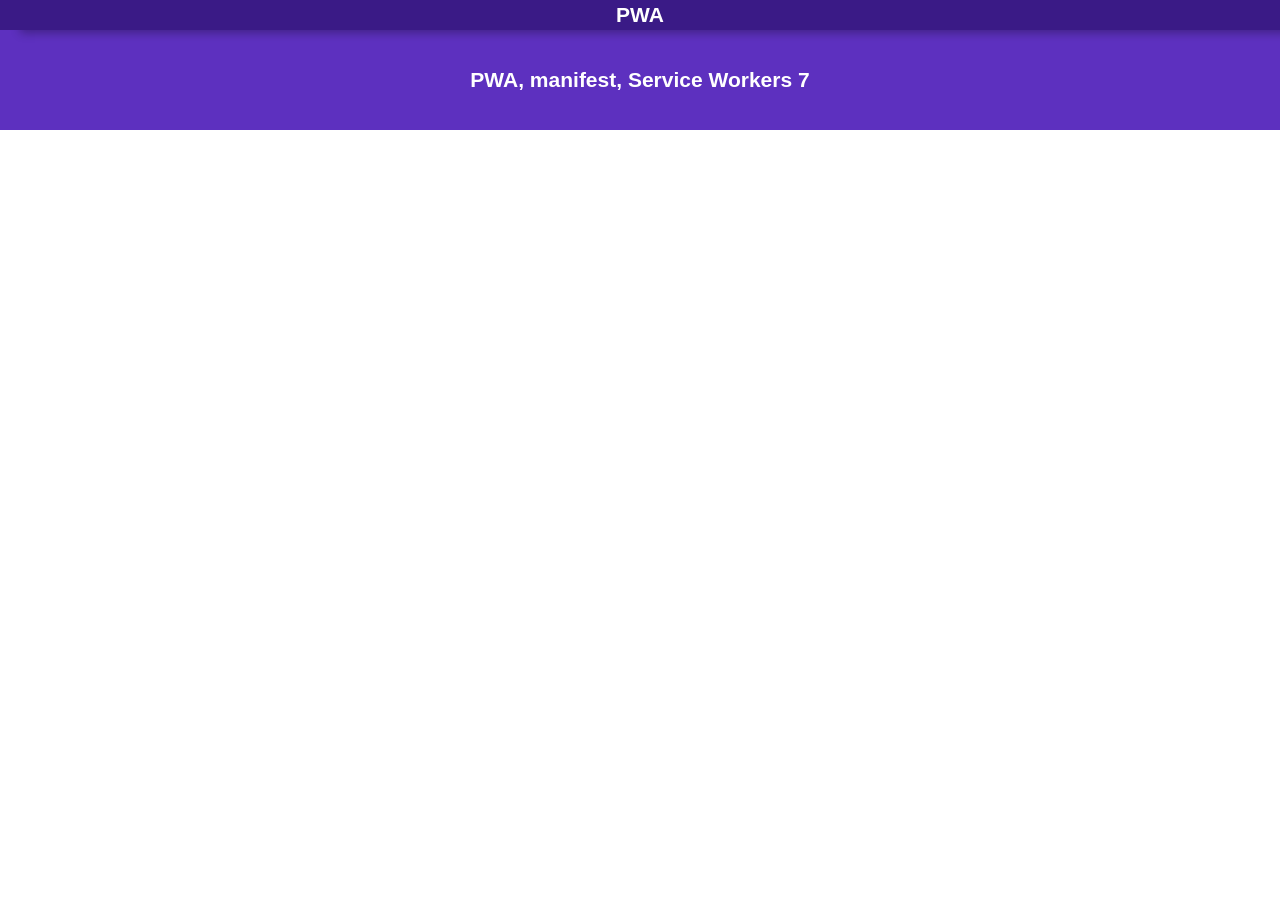
<file: index.html>
<!DOCTYPE html>
<html lang="en">
  <head>
    <meta charset="UTF-8" />
    <meta http-equiv="X-UA-Compatible" content="IE=edge" />
    <meta name="viewport" content="width=device-width, initial-scale=1.0" />
    <link rel="stylesheet" href="css/styles.css" />
    <link rel="manifest" href="/manifest.json" />
    <title>PWA</title>
  </head>
  <body>
    <nav>
      <h1>PWA</h1>
    </nav>
    <header>
      <h2>PWA, manifest, Service Workers 7</h2>
    </header>
    <div class="container">
      <div id="posts"></div>
    </div>

    <script src="js/app.js"></script>
  </body>
</html>

<!-- npx live-server . --port=3001  -->
</file>
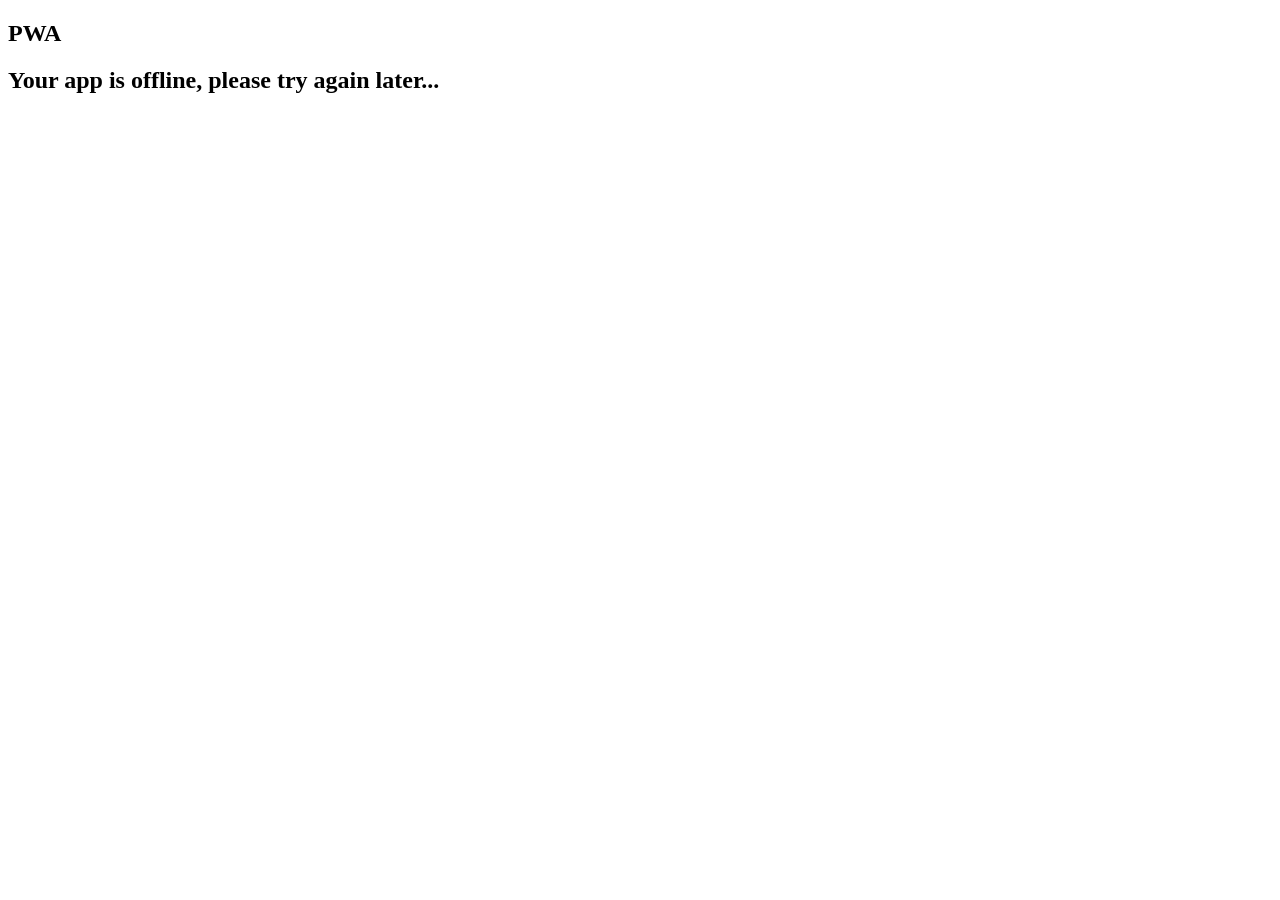
<file: offline.html>
<!DOCTYPE html>
<html lang="en">
  <head>
    <meta charset="UTF-8" />
    <meta http-equiv="X-UA-Compatible" content="IE=edge" />
    <meta name="viewport" content="width=device-width, initial-scale=1.0" />
    <link rel="manifest" href="/manifest.json" />
    <title>PWA</title>
  </head>
  <body>
    <nav>
      <h1>PWA</h1>
    </nav>
    <header>
      <h2>Your app is offline, please try again later...</h2>
    </header>
  </body>
</html>

<!-- npx live-server . --port=3001  -->
</file>
<file: css/styles.css>
* {
  margin: 0;
  padding: 0;
  box-sizing: border-box;
}

body {
  font-size: 14px;
  font-family: sans-serif;
}

nav {
  height: 30px;
  position: absolute;
  top: 0;
  left: 0;
  right: 0;
  background: #3a1a86;
  color: #fff;
  display: flex;
  justify-content: center;
  align-items: center;
  box-shadow: 20px 3px 9px rgb(0 0 0 / 30%);
}

header {
  height: 100px;
  background: #5d30bf;
  margin-top: 30px;
  color: white;
  display: flex;
  justify-content: center;
  align-items: center;
  margin-bottom: 1rem;
}

.container {
  max-width: 800px;
  margin: 0 auto;
  padding: 0 1rem;
}

.card {
  padding: 1rem;
  border-radius: 5px;
  border: 1px solid #eee;
  box-shadow: 2px 2px 7px rgb(0 0 0 / 30%);
  margin-bottom: 1rem;
}

.card-title {
  font-size: 1.2rem;
  text-transform: capitalize;
}
</file>
